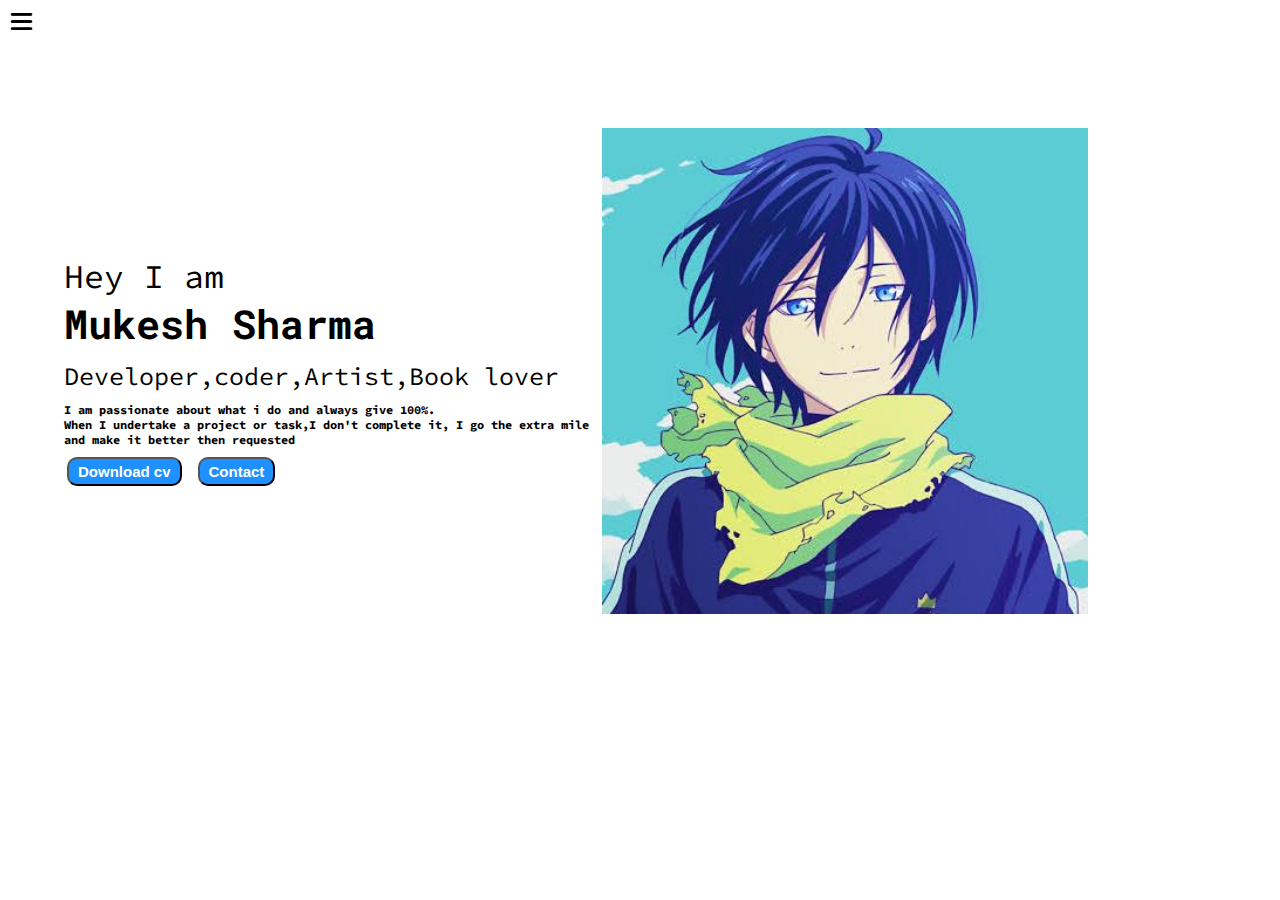
<file: index.html>
<!DOCTYPE html>
<html lang="en">
  <head>
    <meta charset="UTF-8" />
    <meta http-equiv="X-UA-Compatible" content="IE=edge" />
    <meta name="viewport" content="width=device-width, initial-scale=1.0" />
    <title>Mukesh Sharma Developer,programmer</title>
    <link rel="stylesheet" href="css/style.css" />
  </head>
  <body>
    <div class="container">
      <div class="sidebar sidebar_go">
        <nav>
          <ul>
            <li><a href="/">Home</a></li>
            <li><a href="/my_intro.html">My Intro</a></li>
            <li><a href="CV/MukeshSharmaCV.pdf" target="_blank">CV</a></li>
            <li><a href="/service.html">Service</a></li>
            <li><a href="/project.html">Project</a></li>
            <li><a href="/contact.html">Contact</a></li>
          </ul>
        </nav>
      </div>
      <div class="main">
        <div class="hamburger">
          <img class="ham" src="images/hamburger.png" alt="menu" width="23px" />
          <img class="cross" src="images/close.png" alt="cross" width="23px" />
        </div>
        <div class="infocontainer">
          <div class="devinfo">
            <div class="hello">Hey I am</div>
            <div class="name">Mukesh Sharma</div>
            <div class="about">Developer,coder,Artist,Book lover</div>
            <p class="info">
              I am passionate about what i do and always give 100%.<br />
              When I undertake a project or task,I don't complete it, I go the
              extra mile and make it better then requested
            </p>
            <div class="buttons">
              <a href="CV/MukeshSharmaCV.pdf" target="_blank"
                ><button class="btn">Download cv</button></a
              >
              <a href="/contact.html"><button class="btn">Contact</button></a>
            </div>
          </div>
          <div class="devpic">
            <img src="images/profile photo.jpg" alt="Mukesh Sharma" />
          </div>
        </div>
      </div>
    </div>
    <script src="script/script.js"></script>
  </body>
</html>
</file>
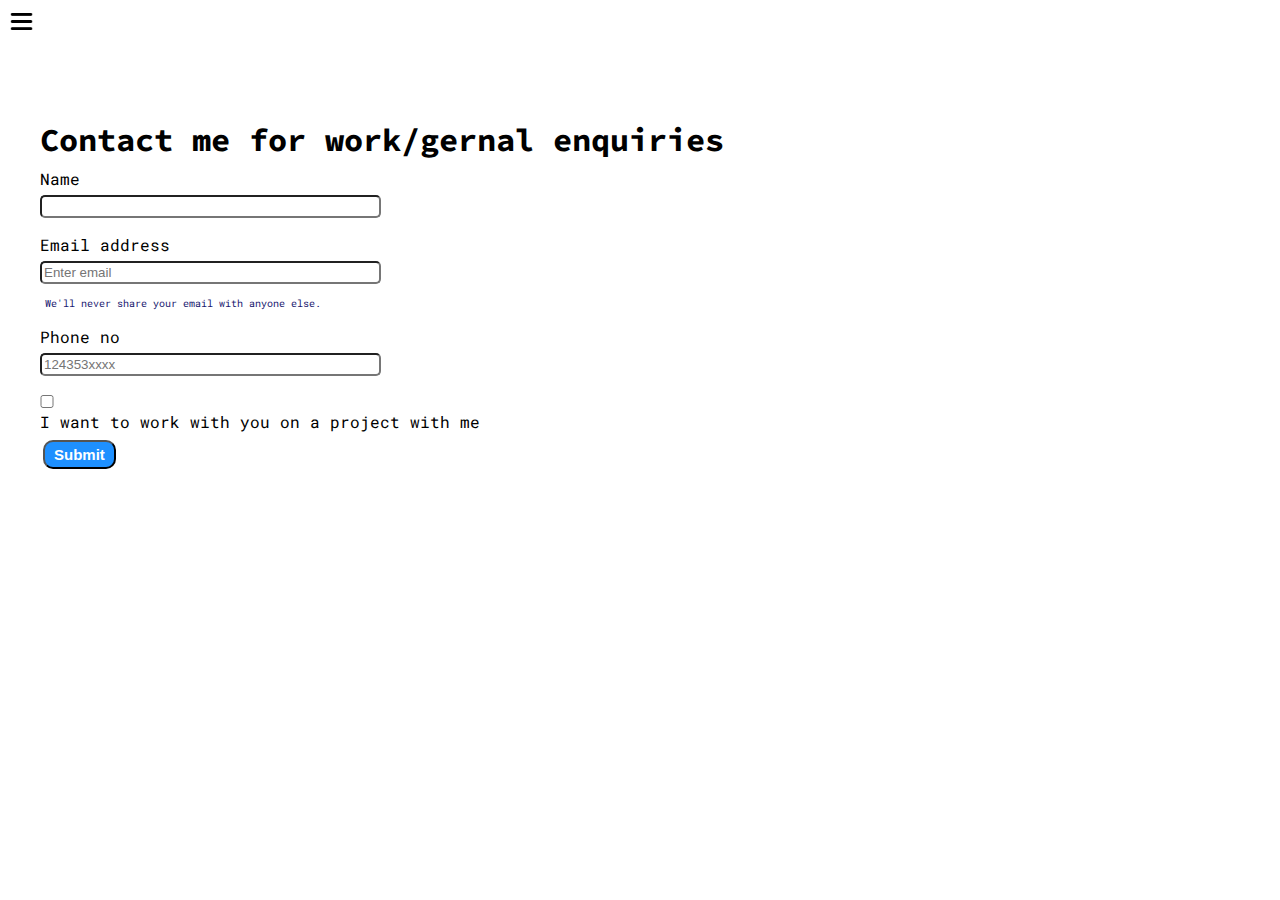
<file: contact.html>
<!DOCTYPE html>
<html lang="en">
<head>
    <meta charset="UTF-8">
    <meta http-equiv="X-UA-Compatible" content="IE=edge">
    <meta name="viewport" content="width=device-width, initial-scale=1.0">
    <title>Mukesh Sharma Developer,programmer</title>
    <link rel="stylesheet" href="css/style.css">
</head>
<body>
    <div class="container">
    <div class="sidebar sidebar_go">
        <nav>
            <ul>
                <li><a href="/index.html">Home</a></li>
                <li><a href="/my_intro.html">My Intro</a></li>
                <li><a href="CV/CV.txt" target="_blank">CV</a></li>
                <li><a href="/service.html">Service</a></li>
                <li><a href="/project.html">Project</a></li>
                <li><a href="/contact.html">Contact</a></li>
            </ul>
        </nav>
    </div>
    <div class="main">
        <div class="hamburger">
            <img class="ham" src="images/hamburger.png" alt="menu" width="23px">
            <img class="cross" src="images/close.png" alt="cross" width="23px">
        </div>
         <div class="contactform">
            <h1>Contact me for work/gernal enquiries<br/></h1>
            <form>
                <div class="form-group">
                    <label for="client_name">Name</label>
                    <input type="name" class="form-control" id="client_name" aria-describedby="emailHelp" >
                  </div>
                <div class="form-group">
                  <label for="client_email">Email address</label>
                  <input type="email" class="form-control" id="client_email" aria-describedby="emailHelp" placeholder="Enter email">
                  <small id="emailHelp" class="form-text text-muted"><br>We'll never share your email with anyone else.</small>
                </div>
                
                <div class="form-group">
                  <label for="PhoneNo">Phone no</label>
                  <input type="phone" class="form-control" id="PhoneNo" placeholder="124353xxxx">
                </div>
                <div class="form-check">
                  <input type="checkbox" class="form-check-input" id="isclient">
                  <label class="form-check-label" for="isclient">I want to work with you on a project with me</label>
                </div>
                <button type="submit" class="btn">Submit</button>
              </form>
         </div>
    </div>
    </div>
    <script src="script/script.js"></script>
</body>
</html>
</file>
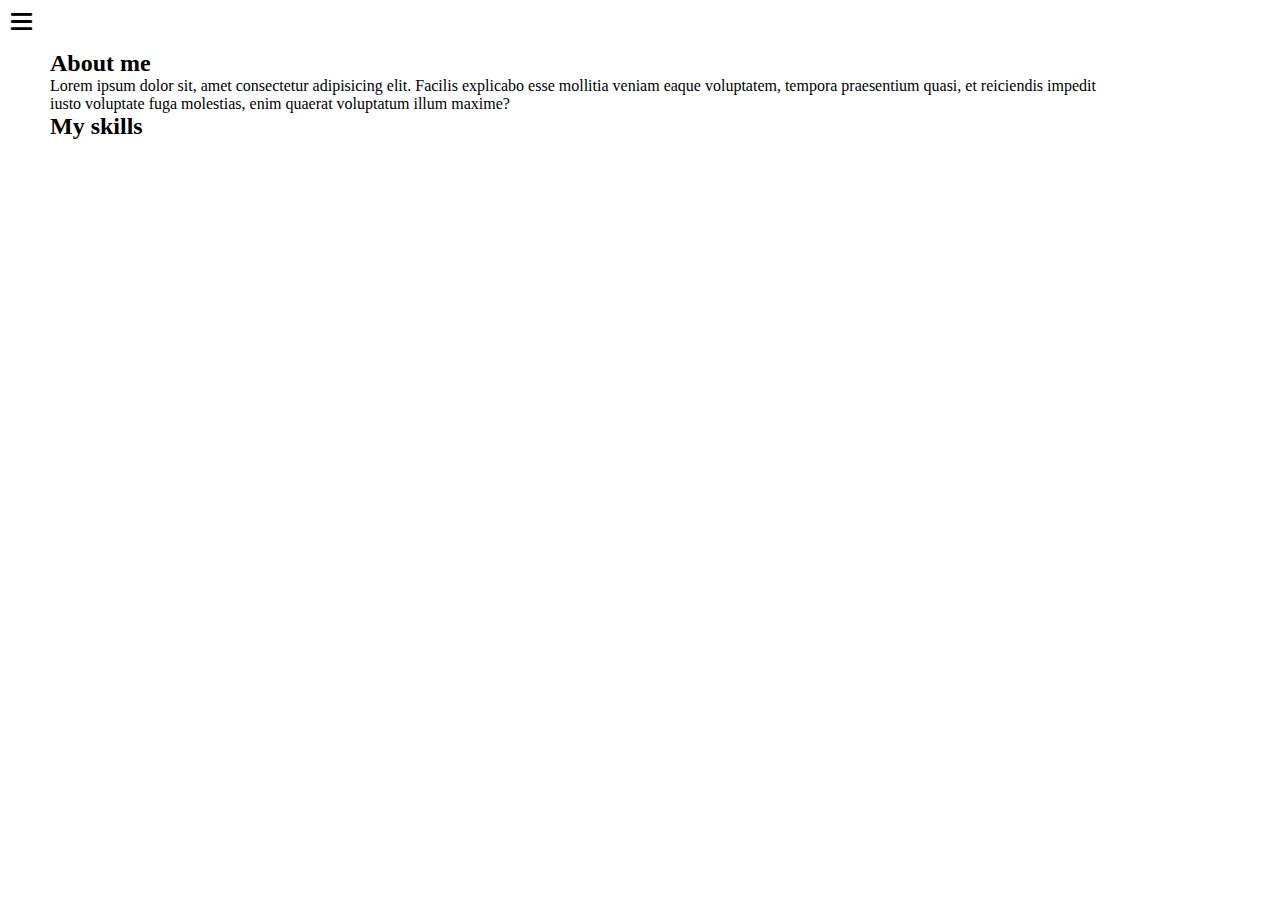
<file: my_intro.html>
<!DOCTYPE html>
<html lang="en">
<head>
    <meta charset="UTF-8">
    <meta http-equiv="X-UA-Compatible" content="IE=edge">
    <meta name="viewport" content="width=device-width, initial-scale=1.0">
    <title>Mukesh Sharma Developer,programmer</title>
    <link rel="stylesheet" href="css/style.css">
</head>
<body>
    <div class="container">
    <div class="sidebar sidebar_go">
        <nav>
            <ul>
                <li><a href="/index.html">Home</a></li>
                <li><a href="/">My Intro</a></li>
                <li><a href="CV/MukeshSharmaCV.pdf" target="_blank">CV</a></li>
                <li><a href="/service.html">Service</a></li>
                <li><a href="/project.html">Project</a></li>
                <li><a href="/contact.html">Contact</a></li>
            </ul>
        </nav>
    </div>
    <div class="main">
        <div class="hamburger">
            <img class="ham" src="images/hamburger.png" alt="menu" width="23px">
            <img class="cross" src="images/close.png" alt="cross" width="23px">
        </div>
      <div class="information">
            <h2>About me</h2>
            <p>Lorem ipsum dolor sit, amet consectetur adipisicing elit. Facilis explicabo esse mollitia veniam eaque voluptatem, tempora praesentium quasi, et reiciendis impedit iusto voluptate fuga molestias, enim quaerat voluptatum illum maxime?</p>
            <h2>My skills</h2>
            <div class="skillcontainer">
                <div class="skill">

                </div>
            </div>
        </div>
    </div>
</div>
<script src="script/script.js"></script>
</body>
</html>
</file>
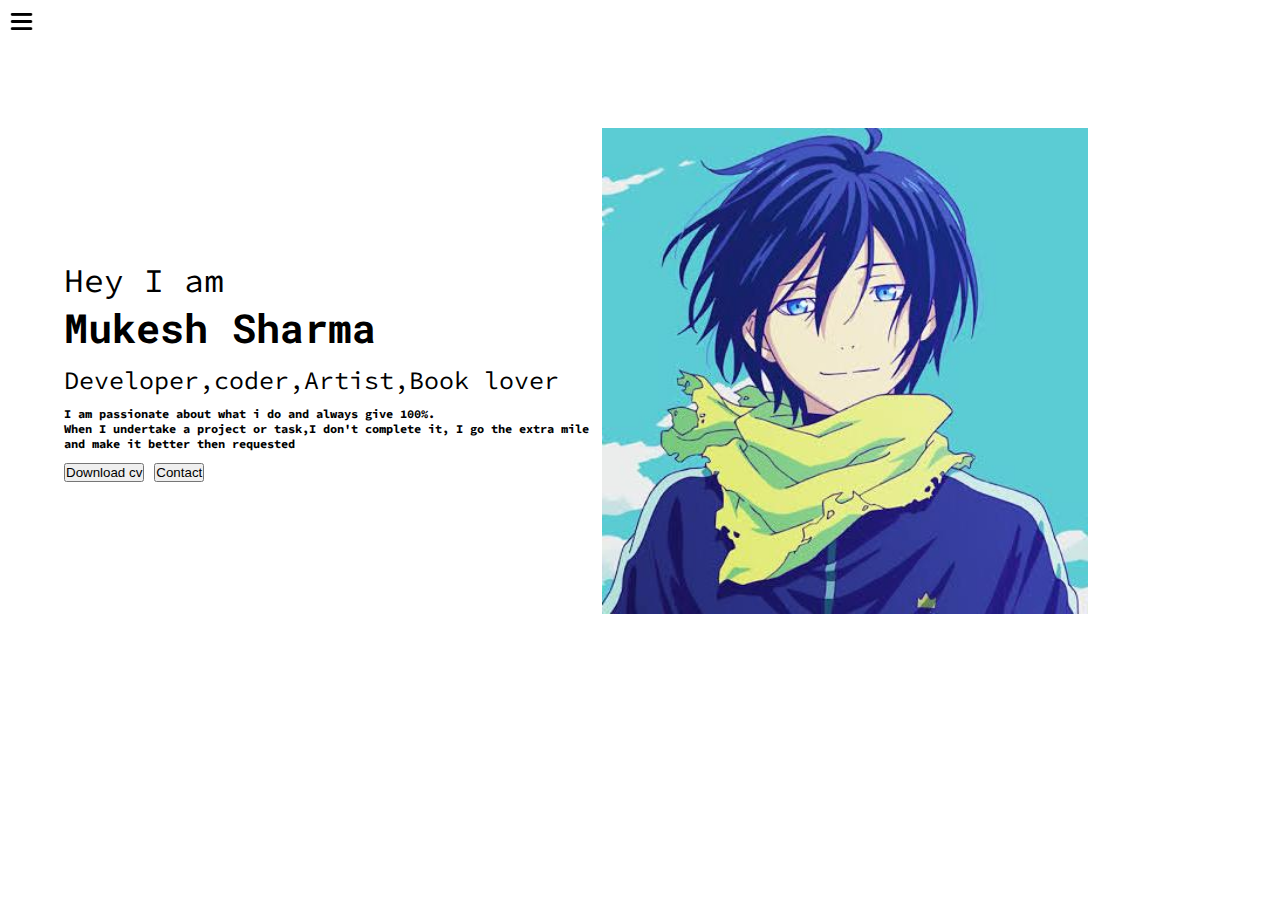
<file: project.html>
<!DOCTYPE html>
<html lang="en">
<head>
    <meta charset="UTF-8">
    <meta http-equiv="X-UA-Compatible" content="IE=edge">
    <meta name="viewport" content="width=device-width, initial-scale=1.0">
    <title>Mukesh Sharma Developer,programmer</title>
    <link rel="stylesheet" href="css/style.css">
</head>
<body>
    <div class="container">
    <div class="sidebar sidebar_go">
        <nav>
            <ul>
                <li><a href="/index.html">Home</a></li>
                <li><a href="/my_intro.html">My Intro</a></li>
                <li><a href="CV/MukeshSharmaCV.pdf" target="_blank">CV</a></li>
                <li><a href="/service.html">Service</a></li>
                <li><a href="/">Project</a></li>
                <li><a href="/contact.html">Contact</a></li>
            </ul>
        </nav>
    </div>
    <div class="main">
        <div class="hamburger">
            <img class="ham" src="images/hamburger.png" alt="menu" width="23px">
            <img class="cross" src="images/close.png" alt="cross" width="23px">
        </div>
     <div class="infocontainer">
        <div class="devinfo">
            <div class="hello">Hey I am</div>
            <div class="name">Mukesh Sharma</div>
            <div class="about">Developer,coder,Artist,Book lover</div>
            <p class="info">I am passionate about what i do and always give 100%.<br> When I undertake a project or task,I don't complete it, I go the extra mile and make it better then requested</p>
            <div class="buttons">
                <button>Download cv</button>
                <button>Contact</button>
            </div>
        </div>
        <div class="devpic">
          <img src="images/profile photo.jpg" alt="Mukesh Sharma">
        </div>

     </div>
    </div>
</div>
<script src="script/script.js"></script>
</body>
</html>
</file>
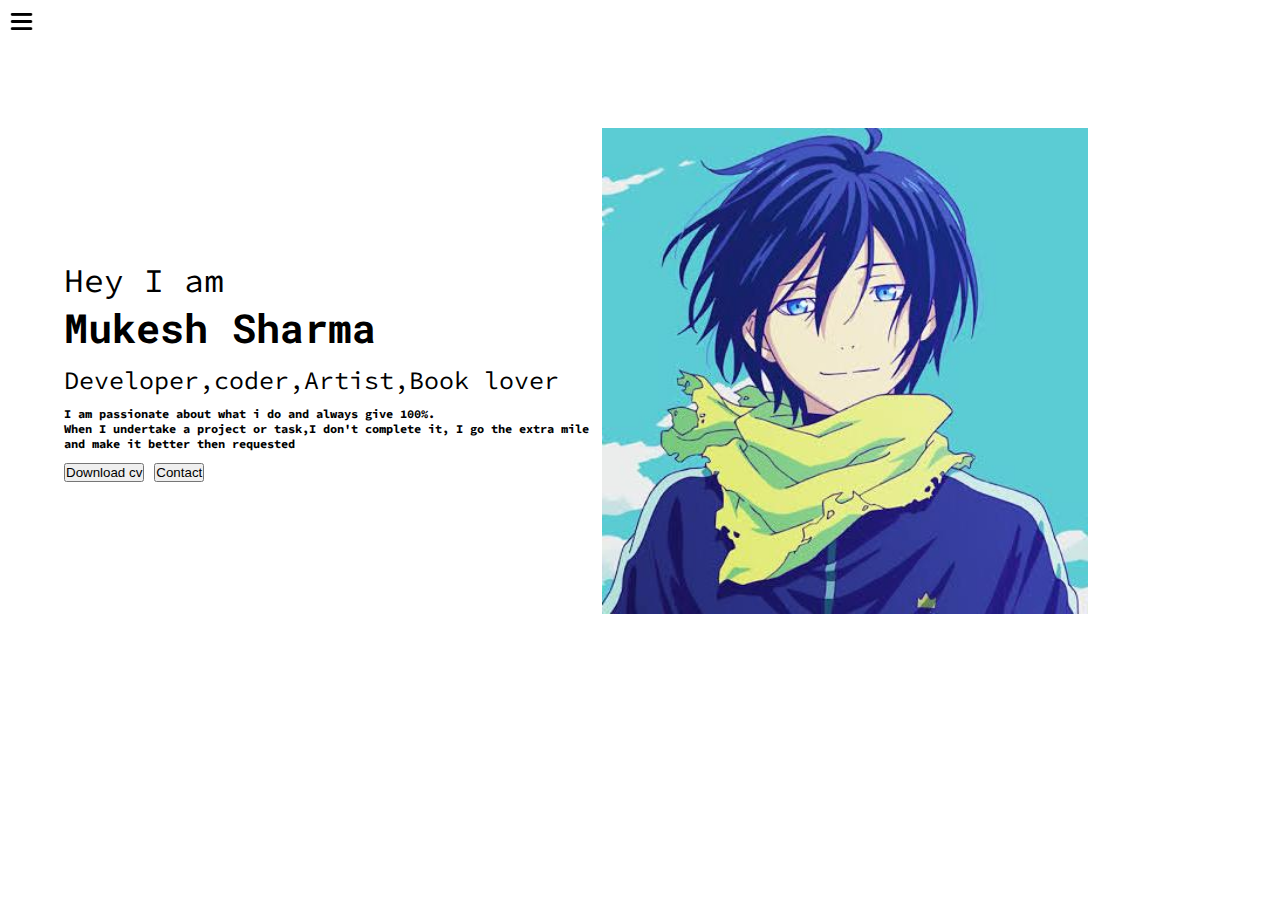
<file: service.html>
<!DOCTYPE html>
<html lang="en">
  <head>
    <meta charset="UTF-8" />
    <meta http-equiv="X-UA-Compatible" content="IE=edge" />
    <meta name="viewport" content="width=device-width, initial-scale=1.0" />
    <title>Mukesh Sharma Developer,programmer</title>
    <link rel="stylesheet" href="css/style.css" />
  </head>
  <body>
    <div class="container">
      <div class="sidebar sidebar_go">
        <nav>
          <ul>
            <li><a href="/index.html">Home</a></li>
            <li><a href="/my_intro.html">My Intro</a></li>
            <li><a href="CV/MukeshSharmaCV.pdf" target="_blank">CV</a></li>
            <li><a href="/">Service</a></li>
            <li><a href="/project.html">Project</a></li>
            <li><a href="/contact.html">Contact</a></li>
          </ul>
        </nav>
      </div>
      <div class="main">
        <div class="hamburger">
          <img class="ham" src="images/hamburger.png" alt="menu" width="23px" />
          <img class="cross" src="images/close.png" alt="cross" width="23px" />
        </div>
        <div class="infocontainer">
          <div class="devinfo">
            <div class="hello">Hey I am</div>
            <div class="name">Mukesh Sharma</div>
            <div class="about">Developer,coder,Artist,Book lover</div>
            <p class="info">
              I am passionate about what i do and always give 100%.<br />
              When I undertake a project or task,I don't complete it, I go the
              extra mile and make it better then requested
            </p>
            <div class="buttons">
              <button>Download cv</button>
              <button>Contact</button>
            </div>
          </div>
          <div class="devpic">
            <img src="images/profile photo.jpg" alt="Mukesh Sharma" />
          </div>
        </div>
      </div>
    </div>
    <script src="script/script.js"></script>
  </body>
</html>
</file>
<file: css/style.css>
@import url('https://fonts.googleapis.com/css2?family=Roboto+Mono:ital,wght@1,500&display=swap');
@import url('https://fonts.googleapis.com/css2?family=Roboto+Mono:ital,wght@1,500&family=Source+Code+Pro:ital,wght@1,300&display=swap');


*{
    margin: 0;
    padding: 0;
}

.sidebar{
    position: absolute;
    background-color:rgb(164, 160, 160);
    width: 180px;
    font-family: 'Roboto Mono', monospace;
    height: 100vh;
    transition: transform 0.3s ease-in;
}
.sidebar nav{
    padding: 10px;
}
.sidebar nav li{
    list-style: none;
    font-size: 23px;
    padding: 20px 0;
}
.sidebar nav ul{
   margin-top: 30px;
}
.sidebar nav li a{
   text-decoration: none;
   color: black;
}
.main{
    /* background-color: yellow; */
    width: 90vw;
}
.container{
    display: flex;
}

.infocontainer{
 /* background-color: green; */
 height: 54vh;
 width: 80vw;
 display: flex;
 margin: 128px auto;
 justify-content: space-around;
}

.devinfo{
    display: flex;
   justify-content: center;
    flex-direction: column;
    font-family: 'Source Code Pro', monospace;
}

.devpic img{
    height: 54vh;
}

.hello{
    font-size: 33px;
}
.name{
    font-size: 40px;
    font-weight: bold;
    font-family: 'Roboto Mono', monospace;
}
.about{
    margin-top: 10px;
    font-size: 25px;
}
.info{
    margin-top: 10px;
    margin-bottom: 10px;
    font-size: 12px;
    font-weight: bold;
}
.btn{
        padding: 4px 9px;
        margin: 0px 3px;
        border-radius: 10px;
        font-size: 15px;
        font-weight: bold;
        color: white;
        background-color: dodgerblue;
        cursor: pointer;
}
.btn:hover{
    color: dodgerblue;
    background-color: white;
}

.information{
    padding: 50px;
}

/*************************************************************************/
/*contact form style here*/
.contactform{
    padding: 0 40px;
    padding-top: 120px;
    font-family: 'Roboto Mono', monospace;
}
.contactform h1{
    font-family: 'Source Code Pro', monospace;
}
.contactform form div{
    padding: 8px 0;
    display: flex;
    flex-direction: column;
}
.contactform form div input{
    width: 26vw;
    border-radius: 5px;
    margin: 6px 0 0 0;
    padding: 2px;
}

#emailHelp{
    font-size: 10px;
    color: midnightblue;
    margin: 0 5px;
}
#form-check{
    flex-direction: row;
}
#isclient.form-check-input{
    width: 14px;
    margin: 3px 0;
}
.sidebar_go{
    transform: translate(-180px, 0px);
    position: absolute;
}

.hamburger{
    position: absolute;
    cursor: pointer;
    top: 10px;
    left: 10px;
}
.cross{
    margin-left: 130px;
}
/******************************************************************************************/
/*******my Intro *********************/
@media (max-width: 774px){

    .devpic{
        display: none;
    }
}
</file>
